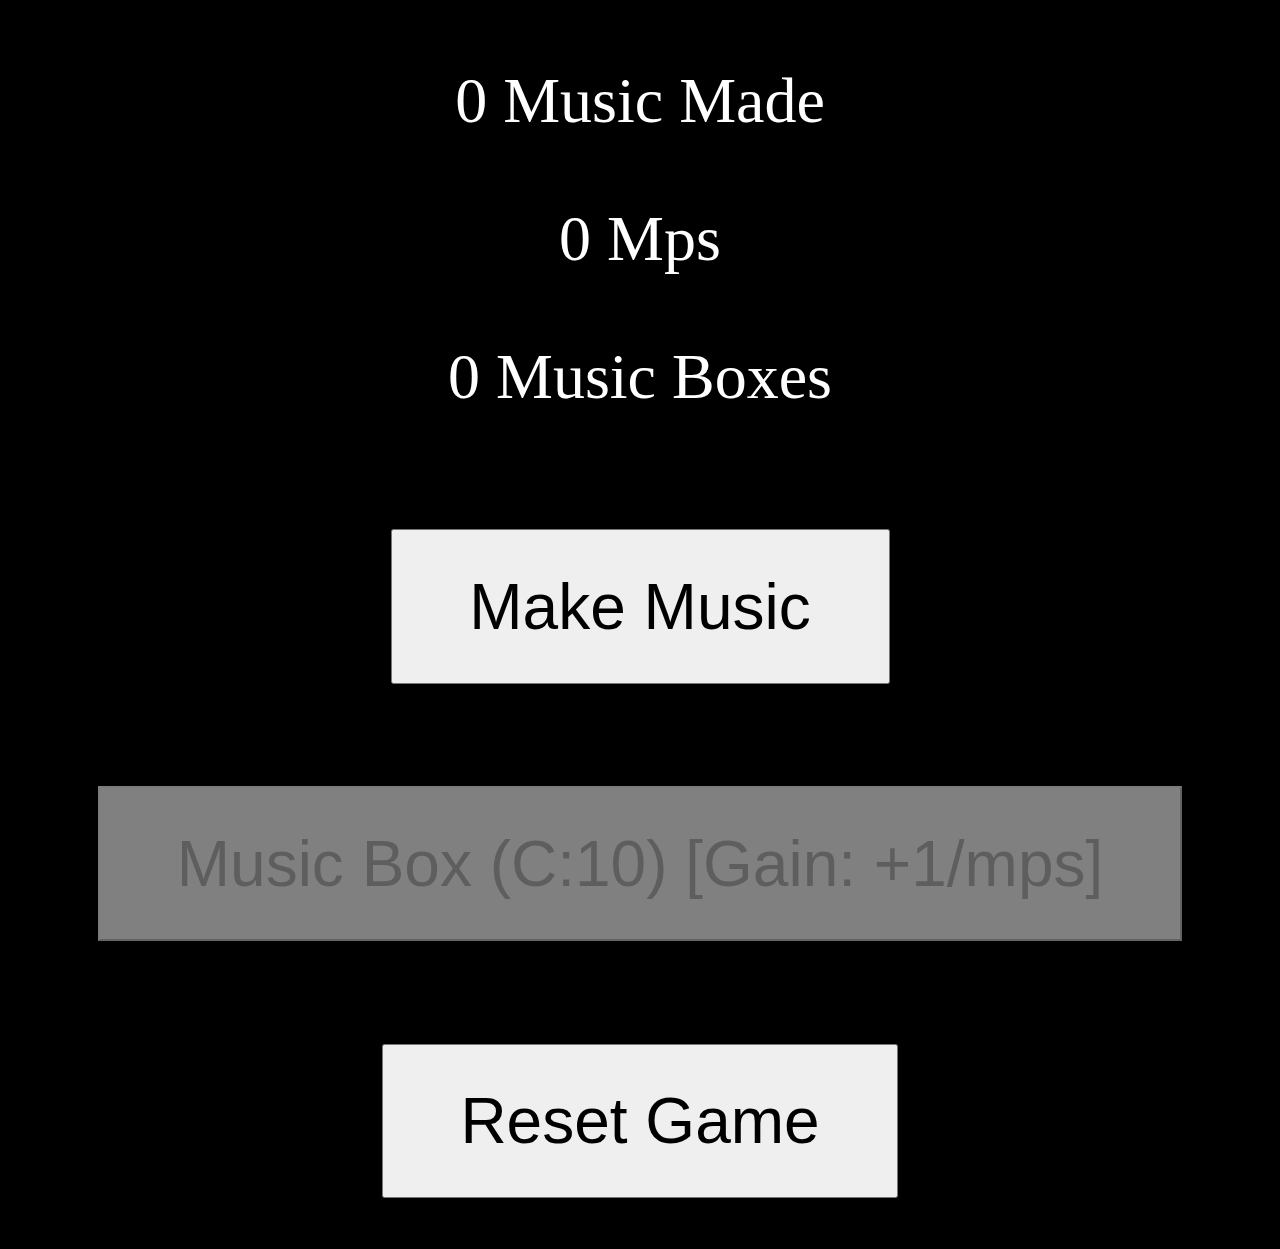
<file: index.html>
<!DOCTYPE html>
<html lang="en">
  <head>
    <link rel="manifest" href="manifest.json">
    <link rel="stylesheet" href="styles.css">
    <meta name="viewport" content="width=device-width, initial-scale=1.0">
    <meta name="theme-color" content="#000000">
    <title>Kanade's Music Creator</title>
  </head>
  <body>
    <p id="musicMade">0 Music Made</p>
    <p id="musicAutoMade">0 Mps</p>
    <p id="musicBoxesMade">0 Music Boxes</p>


    <button onclick="makeMusic()">Make Music</button>

    <button id="musicBoxButton" onclick="musicBox()">
        Music Box 
        (C:10) 
        [Gain: +1/mps]</button>

    <button id="resetButton">Reset Game</button>

    <script src="main.js" charset="utf-8" type="text/javascript"></script>
  </body>
</html>
</file>
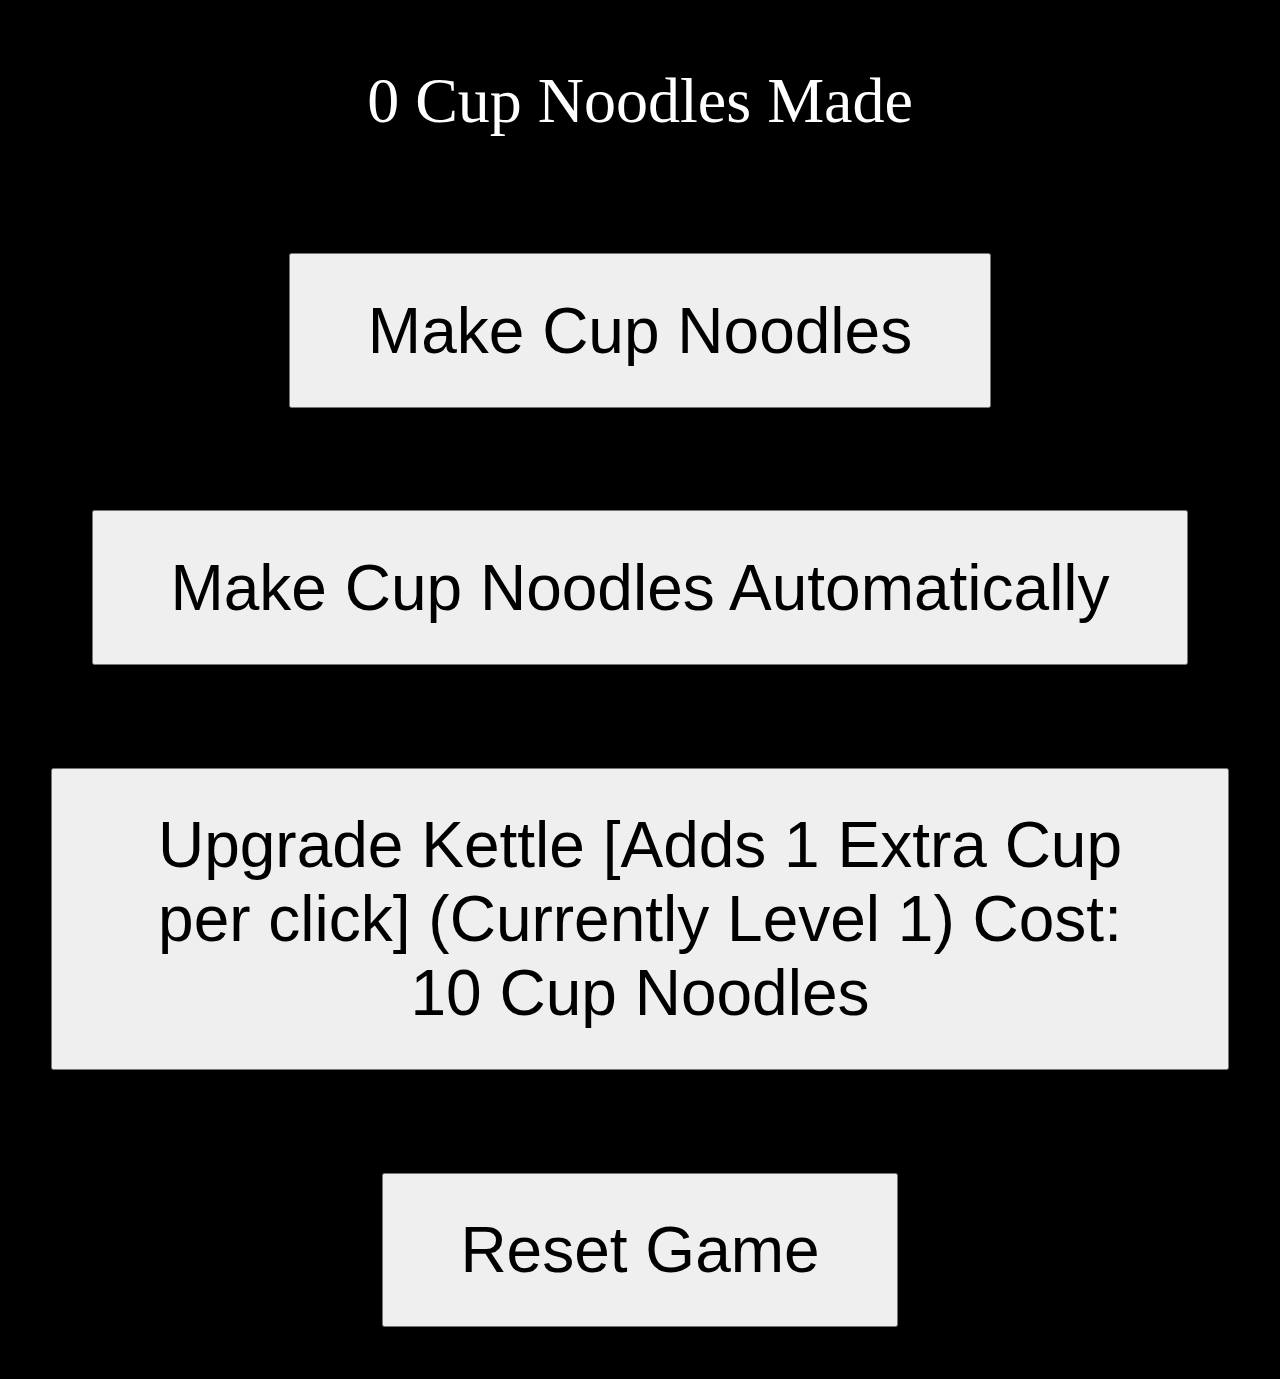
<file: indexGold.html>
<!DOCTYPE html>
<html lang="en">
  <head>
    <link rel="manifest" href="manifest.json">
    <link rel="stylesheet" href="styles.css">
    <meta name="viewport" content="width=device-width, initial-scale=1.0">
    <meta name="theme-color" content="#000000">
    <title>Kanade's Cup Noodles Generator</title>
  </head>
  <body>
    <p id="cupNoodlesMade">0 Cup Noodles Made</p>
    <button onclick="makeCupNoodles()">Make Cup Noodles</button>

    <button onclick="buyAutoCNClicker()">Make Cup Noodles Automatically</button>

    <button onclick="buyKettlePerClick()" id="perClickUpgrade">Upgrade Kettle [Adds 1 Extra Cup per click] (Currently Level 1) Cost: 10 Cup Noodles</button>

    <button onclick="resetGame()">Reset Game</button>

    <script src="main.js" charset="utf-8" type="text/javascript"></script>

  </body>
</html>
</file>
<file: styles.css>
/* Default styles for mobile */
body {
  margin: 0;
  padding: 0;
  font-size: 5vw;  /* Scales text based on screen width (good for mobile) */
  text-align: center;
  background-color: #000;
  color: #fff;
}

button {
  font-size: 5vw;
  padding: 3vw 6vw;
  margin: 4vw;
}

/* Media query for desktop */
/*@media (min-width: 1000px) {
  body {
    font-size: 14px; 
    padding: 20px;
  }

  button {
    font-size: 14px;  
    padding: 10px 20px;
    margin: 10px;
  }
}*/
</file>
